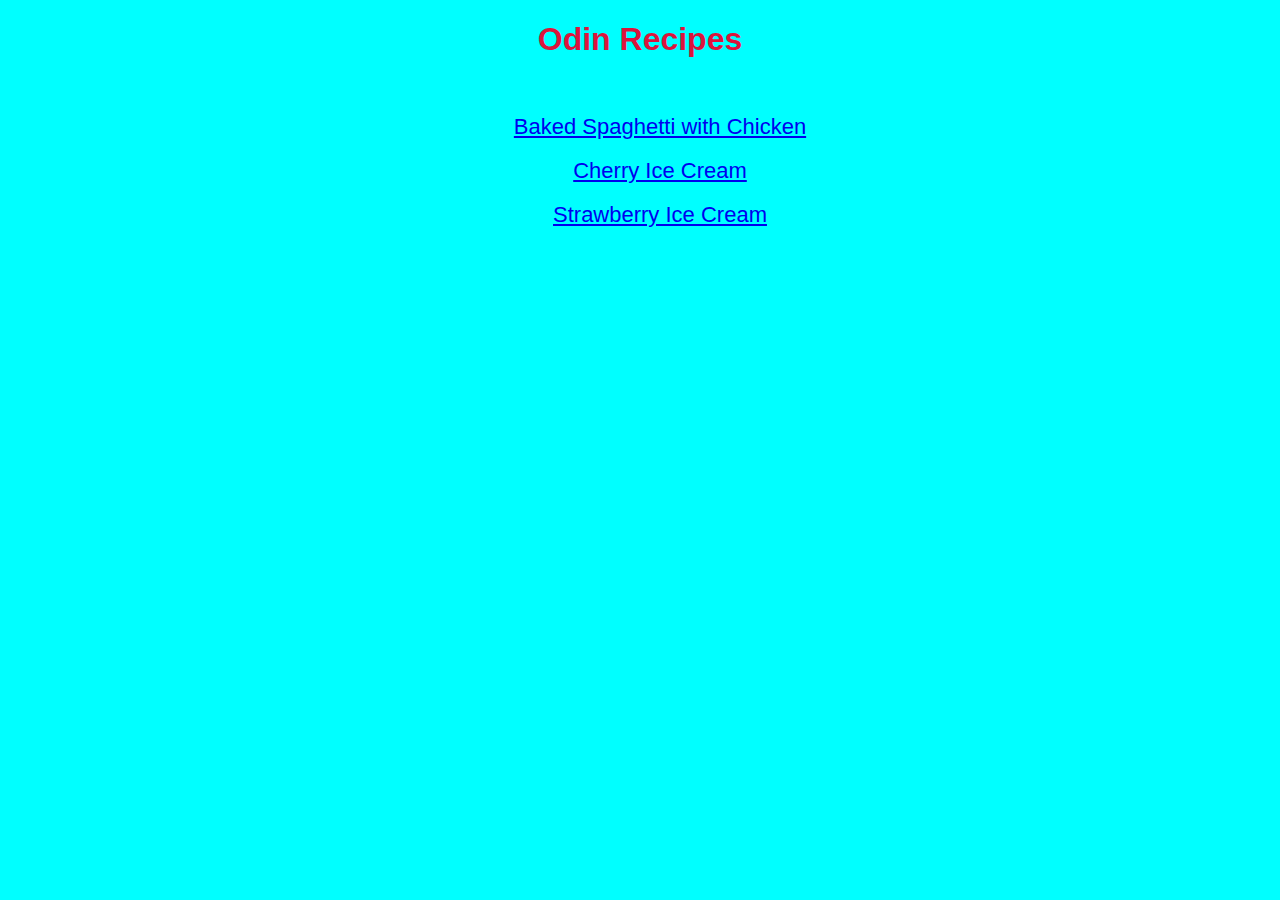
<file: index.html>
<!DOCTYPE html>
<html lang="en">
<head>
    <meta charset="UTF-8">
    <meta http-equiv="X-UA-Compatible" content="IE=edge">
    <meta name="viewport" content="width=device-width, initial-scale=1.0">
    <title>Odin Recipes</title>
    <link rel="stylesheet" href="styles.css">
</head>
<body>
    <h1>Odin Recipes</h1>
    <br>
    <ul>
    <li><a href="recipes/spaghetti.html">Baked Spaghetti with Chicken</a></li>
    <br>
    <li><a href="recipes/cherry-ice-cream.html">Cherry Ice Cream</a></li>
    <br>
    <li><a href="recipes/strawberry-ice-cream.html">Strawberry Ice Cream</a></li>
    </ul>
</body>
</html>
</file>
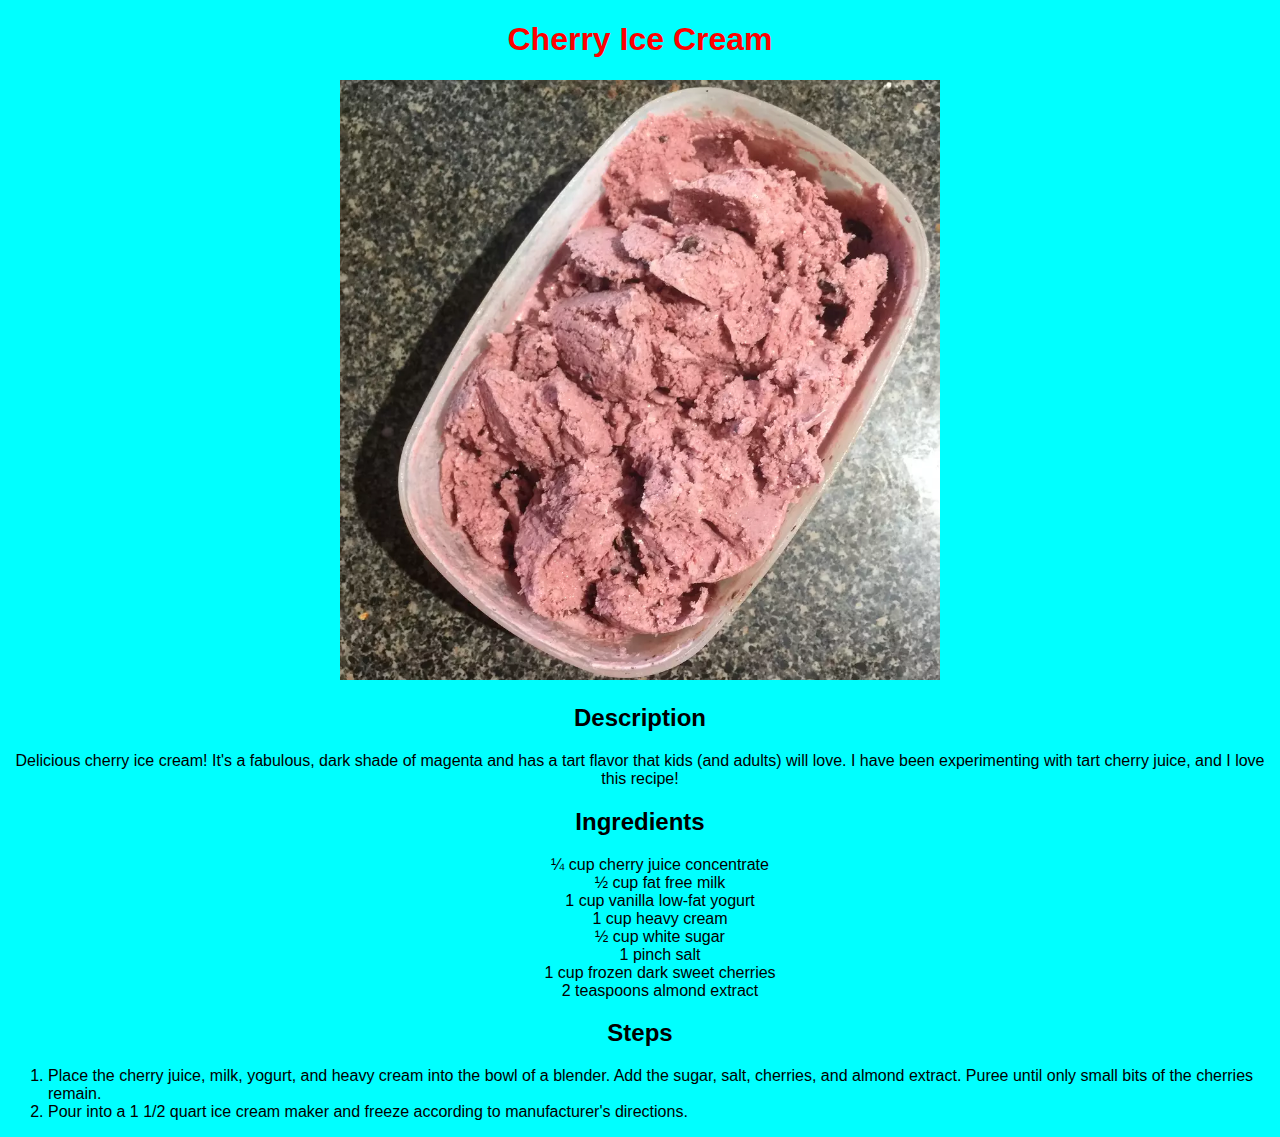
<file: recipes/cherry-ice-cream.html>
<!DOCTYPE html>
<html lang="en">
<head>
    <meta charset="UTF-8">
    <meta http-equiv="X-UA-Compatible" content="IE=edge">
    <meta name="viewport" content="width=device-width, initial-scale=1.0">
    <title>Cherry Ice Cream</title>
    <link rel="stylesheet" href="styles.css">
</head>
<body>
    <h1>Cherry Ice Cream</h1>
    <img src="../images/cherry-ice-cream.webp" alt="Cherry Ice Cream">
    <h2>Description</h2>
    <p>Delicious cherry ice cream! It's a fabulous, dark shade of magenta and has a tart flavor that kids (and adults) will love. I have been experimenting with tart cherry juice, and I love this recipe!</p>
    <h2>Ingredients</h2>
    <ul>
        <li>¼ cup cherry juice concentrate</li>
        <li>½ cup fat free milk</li>
        <li>1 cup vanilla low-fat yogurt</li>
        <li>1 cup heavy cream</li>
        <li>½ cup white sugar</li>
        <li>1 pinch salt</li>
        <li>1 cup frozen dark sweet cherries</li>
        <li>2 teaspoons almond extract</li>
    </ul>
    <h2>Steps</h2>
    <ol>
        <li>Place the cherry juice, milk, yogurt, and heavy cream into the bowl of a blender. Add the sugar, salt, cherries, and almond extract. Puree until only small bits of the cherries remain.</li>
        <li>Pour into a 1 1/2 quart ice cream maker and freeze according to manufacturer's directions.</li>
        
    </ol> 
</body>
</html>
</file>
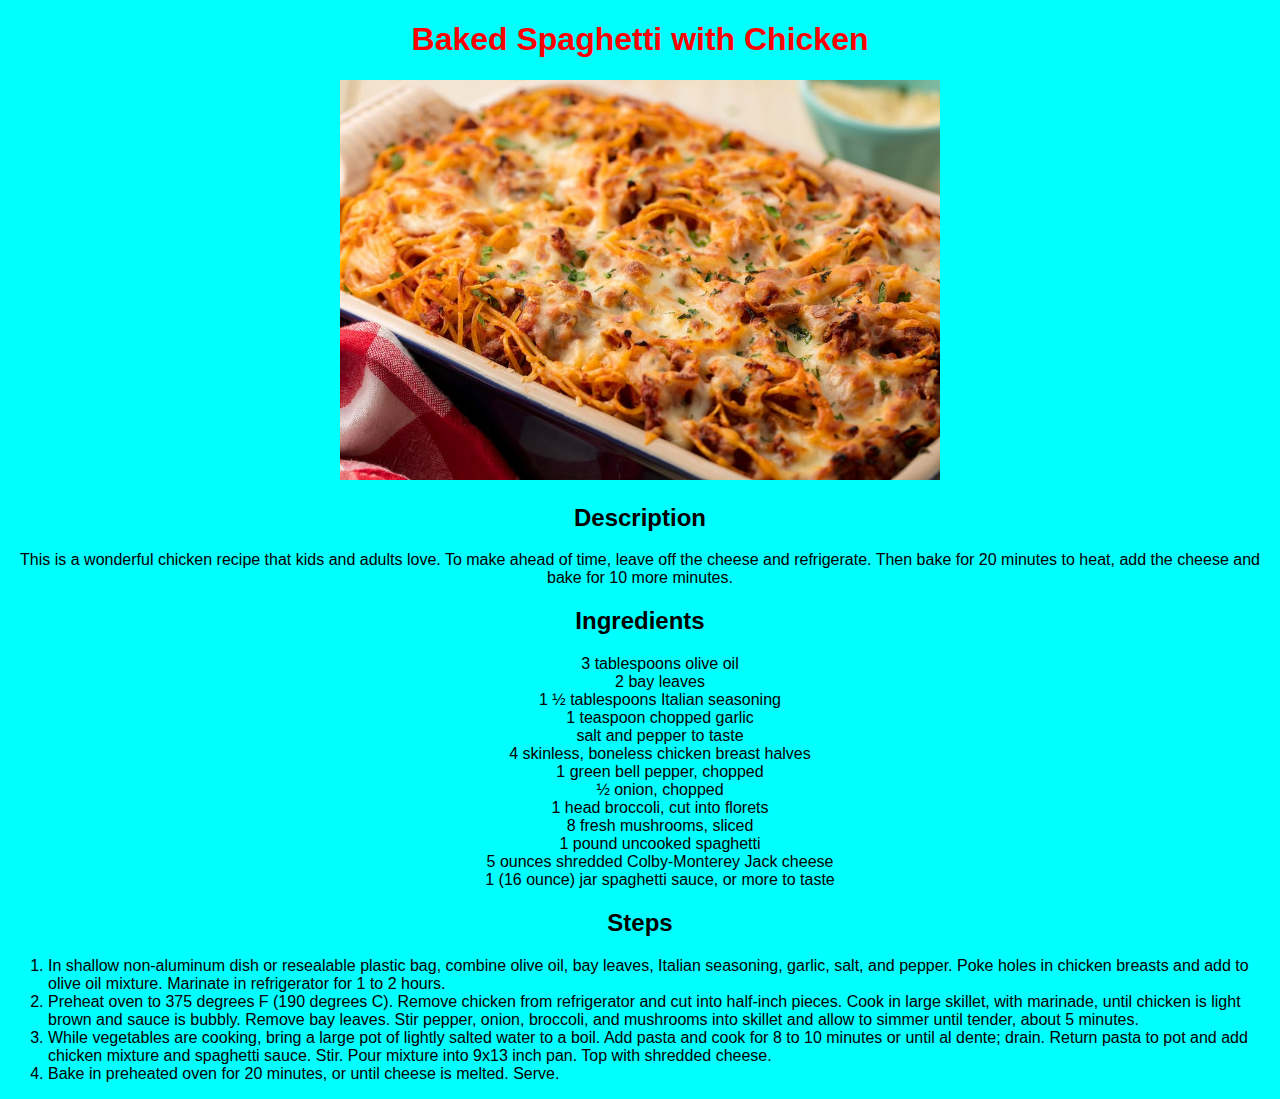
<file: recipes/spaghetti.html>
<!DOCTYPE html>
<html lang="en">
<head>
    <meta charset="UTF-8">
    <meta http-equiv="X-UA-Compatible" content="IE=edge">
    <meta name="viewport" content="width=device-width, initial-scale=1.0">
    <title>Baked Spaghetti with Chicken</title>
    <link rel="stylesheet" href="styles.css">
</head>
<body>
    <h1>Baked Spaghetti with Chicken</h1>
    <img src="../images/spaghetti.jpg" alt="Baked Spaghetti with Chicken">
    <h2>Description</h2>
    <p>This is a wonderful chicken recipe that kids and adults love. To make ahead of time, leave off the cheese and refrigerate. Then bake for 20 minutes to heat, add the cheese and bake for 10 more minutes.</p>
    <h2>Ingredients</h2>
    <ul>
        <li>3 tablespoons olive oil</li>
        <li>2 bay leaves</li>
        <li>1 ½ tablespoons Italian seasoning</li>
        <li>1 teaspoon chopped garlic</li>
        <li>salt and pepper to taste</li>
        <li>4 skinless, boneless chicken breast halves</li>
        <li>1 green bell pepper, chopped</li>
        <li>½ onion, chopped</li>
        <li>1 head broccoli, cut into florets</li>
        <li>8 fresh mushrooms, sliced</li>
        <li>1 pound uncooked spaghetti</li>
        <li>5 ounces shredded Colby-Monterey Jack cheese</li>
        <li>1 (16 ounce) jar spaghetti sauce, or more to taste</li>
    </ul>
    <h2>Steps</h2>
    <ol>
        <li>In shallow non-aluminum dish or resealable plastic bag, combine olive oil, bay leaves, Italian seasoning, garlic, salt, and pepper. Poke holes in chicken breasts and add to olive oil mixture. Marinate in refrigerator for 1 to 2 hours.</li>
        <li>Preheat oven to 375 degrees F (190 degrees C). Remove chicken from refrigerator and cut into half-inch pieces. Cook in large skillet, with marinade, until chicken is light brown and sauce is bubbly. Remove bay leaves. Stir pepper, onion, broccoli, and mushrooms into skillet and allow to simmer until tender, about 5 minutes.</li>
        <li>While vegetables are cooking, bring a large pot of lightly salted water to a boil. Add pasta and cook for 8 to 10 minutes or until al dente; drain. Return pasta to pot and add chicken mixture and spaghetti sauce. Stir. Pour mixture into 9x13 inch pan. Top with shredded cheese.</li>
        <li>Bake in preheated oven for 20 minutes, or until cheese is melted. Serve.</li>
    </ol>

</body>
</html>
</file>
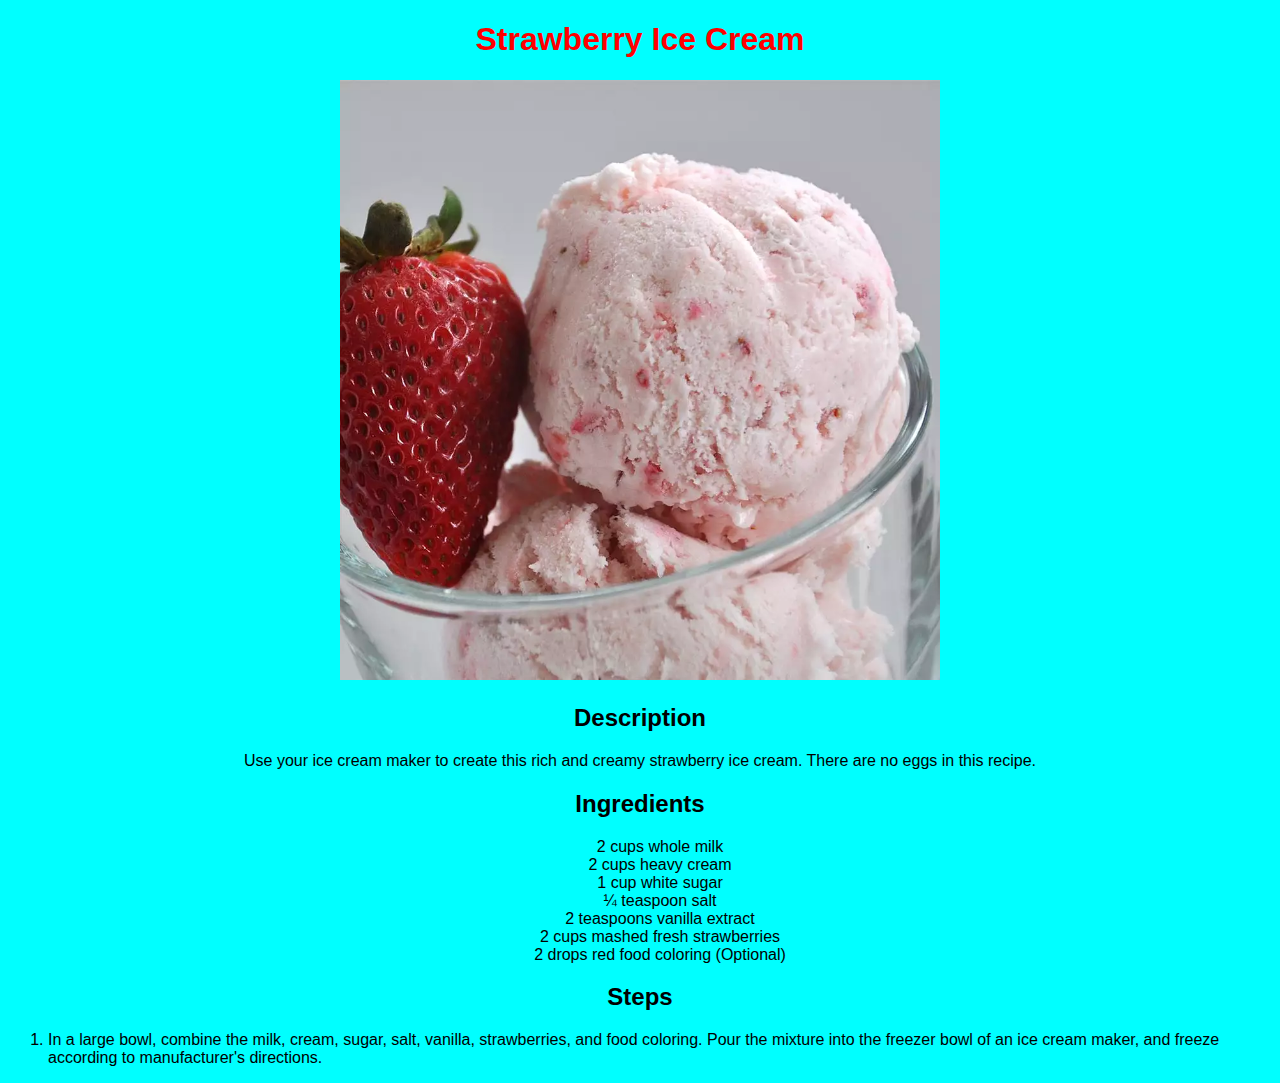
<file: recipes/strawberry-ice-cream.html>
<!DOCTYPE html>
<html lang="en">
<head>
    <meta charset="UTF-8">
    <meta http-equiv="X-UA-Compatible" content="IE=edge">
    <meta name="viewport" content="width=device-width, initial-scale=1.0">
    <title>Strawberry Ice Cream</title>
    <link rel="stylesheet" href="styles.css">
</head>
<body>
    <h1>Strawberry Ice Cream</h1>
    <img src="../images/strawberry-ice-cream.webp" alt="Strawberry Ice Cream">
    <h2>Description</h2>
    <p>Use your ice cream maker to create this rich and creamy strawberry ice cream. There are no eggs in this recipe.</p>
    <h2>Ingredients</h2>
    <ul>
        <li>2 cups whole milk</li>
        <li>2 cups heavy cream</li>
        <li>1 cup white sugar</li>
        <li>¼ teaspoon salt</li>
        <li>2 teaspoons vanilla extract</li>
        <li>2 cups mashed fresh strawberries</li>
        <li>2 drops red food coloring (Optional)</li>
        
    </ul>
    <h2>Steps</h2>
    <ol>
        <li>In a large bowl, combine the milk, cream, sugar, salt, vanilla, strawberries, and food coloring. Pour the mixture into the freezer bowl of an ice cream maker, and freeze according to manufacturer's directions.</li>
       
        
    </ol> 
</body>
</html>
</file>
<file: styles.css>
/* styles.css */

body {
    background-color: aqua;
    color:crimson;
    text-align: center;
    font-family: sans-serif;
}
li {
    font-size: 22px;
}
ul {
    list-style-type: none;
}
</file>
<file: recipes/styles.css>
/* styles.css */

body {
    background-color: aqua;
    text-align: center;
    font-family: sans-serif;
}

ul {
    list-style-type: none;
}
ol {
    text-align: left;
}
h1 {
    color:red;
}
img {
    height: auto;
    width: 600px;
}
</file>
